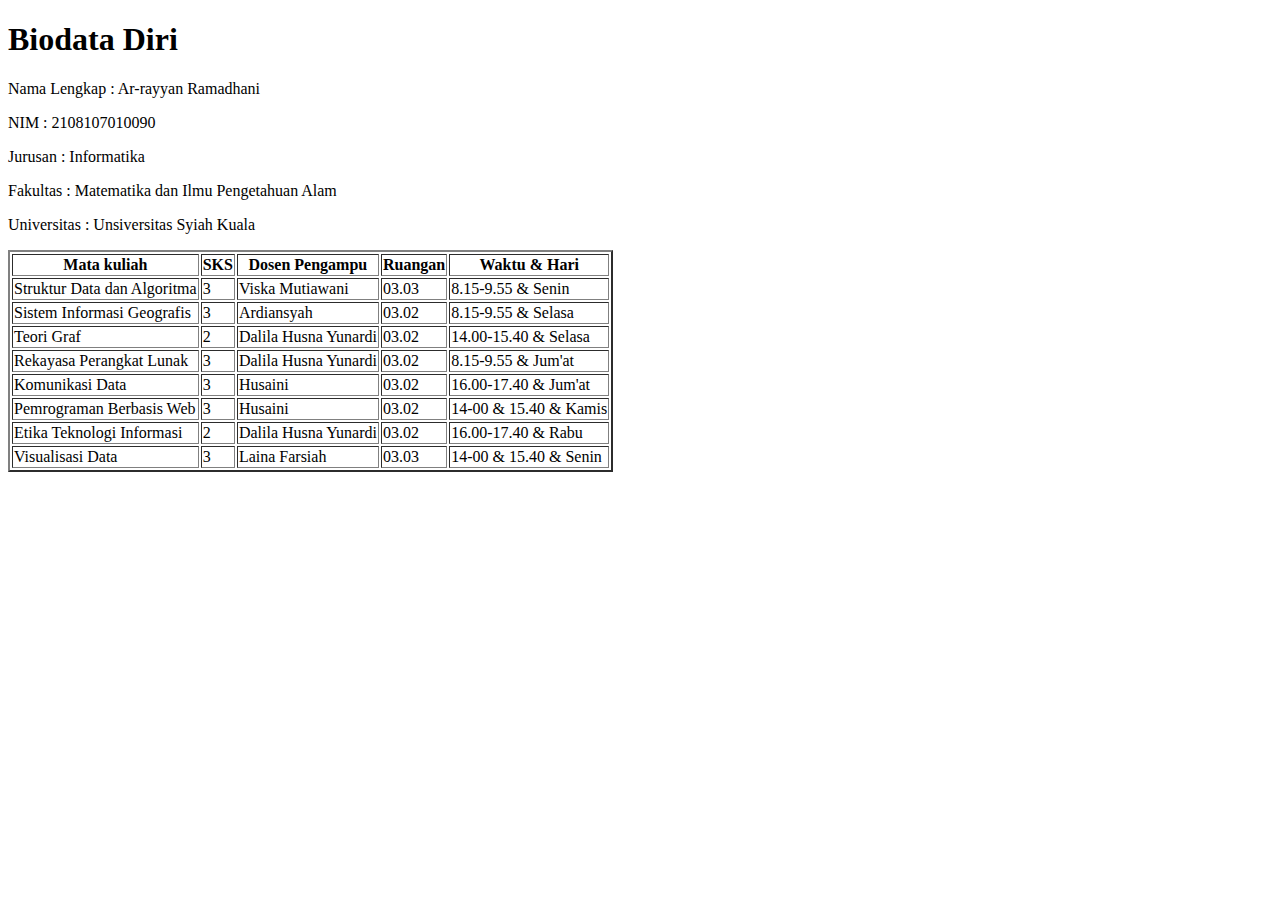
<file: tugas-02/index.html>
<!-- Data Diri -->
<!DOCTYPE html>
<html lang="en">
<head>
    <title>Data Diri Mahasiswa</title>
</head>
<body>
    <h1>Biodata Diri</h1>
    <p>Nama Lengkap : Ar-rayyan Ramadhani</p>
    <p>NIM : 2108107010090</p>
    <p>Jurusan : Informatika</p>
    <p>Fakultas : Matematika dan Ilmu Pengetahuan Alam</p>
    <p>Universitas : Unsiversitas Syiah Kuala</p>

    <!-- Tabel Mata Kuliah -->
    <table border="2">
        <tr>
            <th>Mata kuliah</th>
            <th>SKS</th>
            <th>Dosen Pengampu</th>
            <th>Ruangan</th>
            <th>Waktu & Hari</th>
            
        </tr>
        <tr>
            <td>Struktur Data dan Algoritma</td>
            <td>3</td>
            <td>Viska Mutiawani</td>
            <td>03.03</td>
            <td>8.15-9.55 & Senin</td>
        </tr>
        <tr>
            <td>Sistem Informasi Geografis</td>
            <td>3</td>
            <td>Ardiansyah</td>
            <td>03.02</td>
            <td>8.15-9.55 & Selasa</td>
        </tr>
        <tr>
            <td>Teori Graf</td>
            <td>2</td>
            <td>Dalila Husna Yunardi</td>
            <td>03.02</td>
            <td>14.00-15.40 & Selasa</td>
        </tr>
        <tr>
            <td>Rekayasa Perangkat Lunak</td>
            <td>3</td>
            <td>Dalila Husna Yunardi</td>
            <td>03.02</td>
            <td>8.15-9.55 & Jum'at</td>
        </tr>
        <tr>
            <td>Komunikasi Data</td>
            <td>3</td>
            <td>Husaini</td>
            <td>03.02</td>
            <td>16.00-17.40 & Jum'at</td>
        </tr>
        <tr>
            <td>Pemrograman Berbasis Web</td>
            <td>3</td>
            <td>Husaini</td>
            <td>03.02</td>
            <td>14-00 & 15.40 & Kamis</td>
        </tr>
        <tr>
            <td>Etika Teknologi Informasi</td>
            <td>2</td>
            <td>Dalila Husna Yunardi</td>
            <td>03.02</td>
            <td>16.00-17.40 & Rabu</td>
        </tr>
        <tr>
            <td>Visualisasi Data</td>
            <td>3</td>
            <td>Laina Farsiah</td>
            <td>03.03</td>
            <td>14-00 & 15.40 & Senin</td>
        </tr>
    </table>
</body>
</html>
</file>
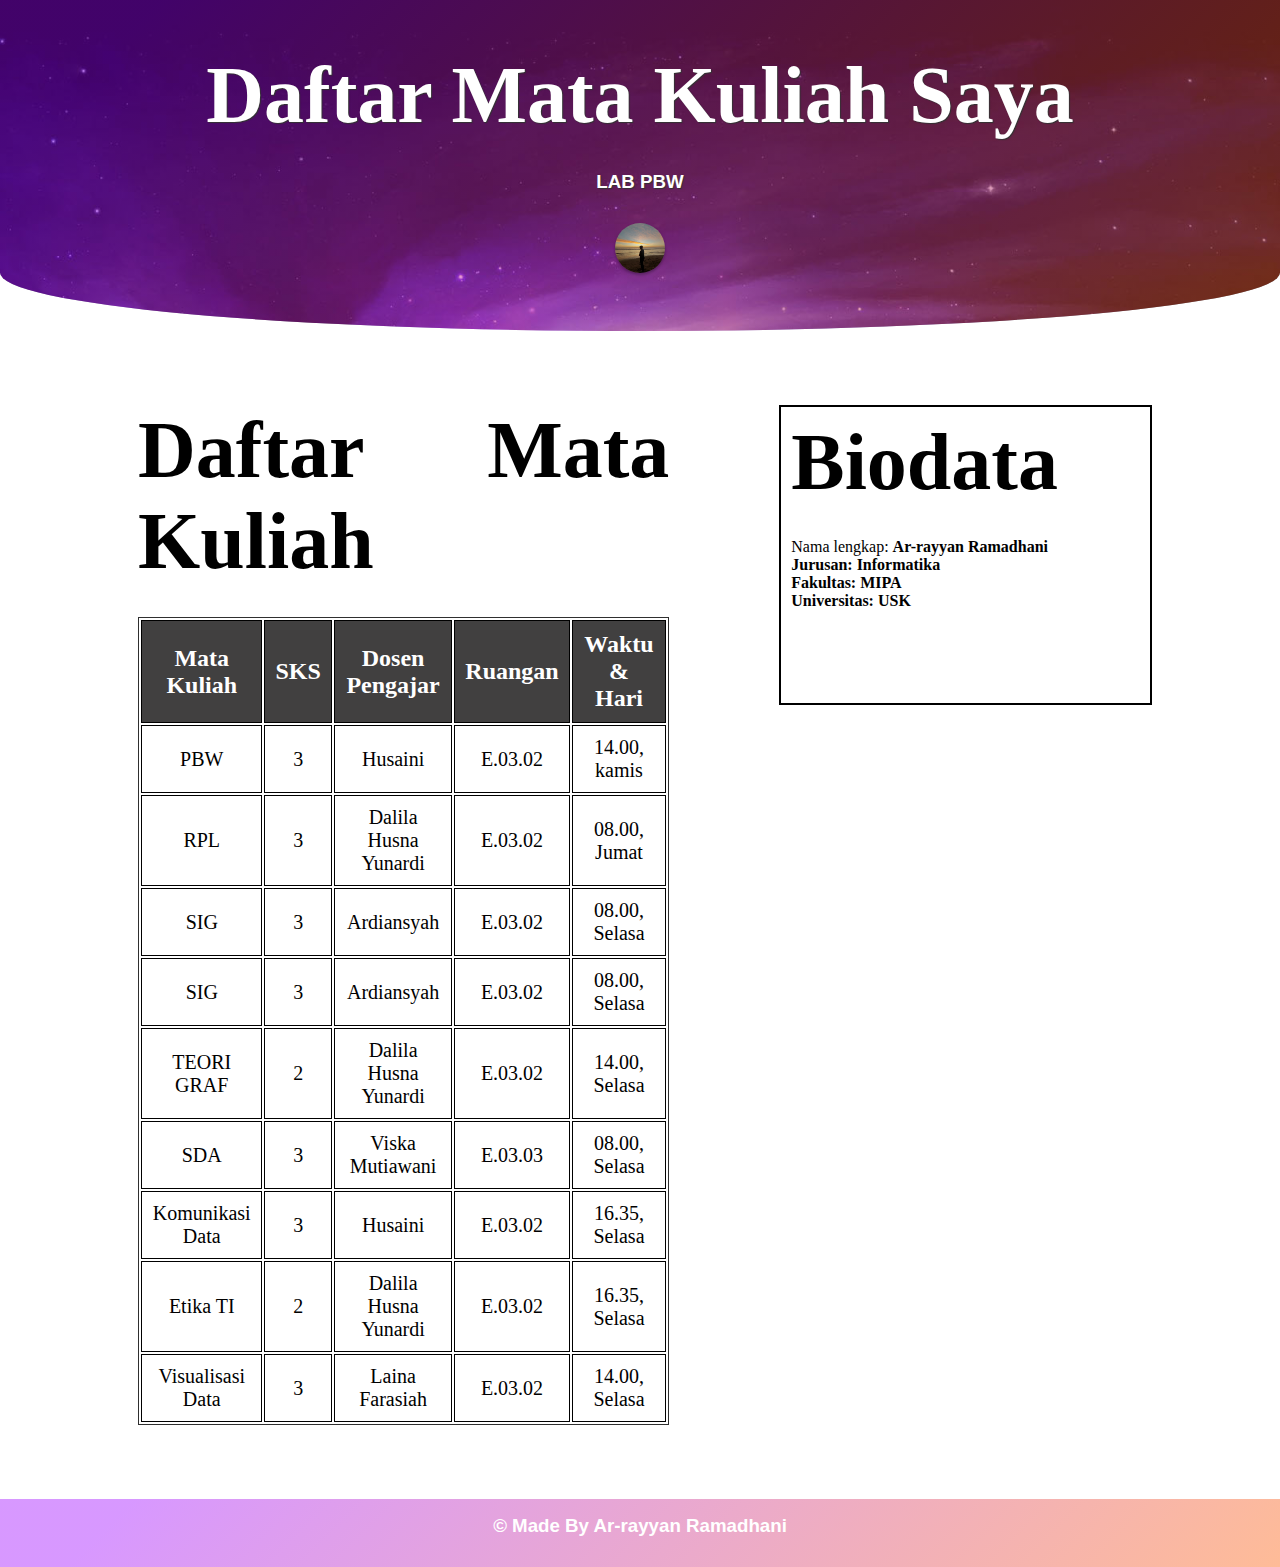
<file: Tugas-3/index.html>
<!DOCTYPE html>
<html lang="en">
<head>
  <meta charset="UTF-8">
  <meta http-equiv="X-UA-Compatible" content="IE=edge">
  <meta name="viewport" content="width=device-width, initial-scale=1.0">
  <title>CSS header</title>
  <link rel="stylesheet" href="css/style.css">
  <link
    rel="stylesheet"
    href="https://cdnjs.cloudflare.com/ajax/libs/animate.css/4.1.1/animate.min.css"/>
</head>
<body>
  <header>
    <div class="overlay">
      <h1 class="animate__animated animate__fadeInLeft">Daftar Mata Kuliah Saya</h1>
      <h3 class="animate__animated animate__fadeInLeft">LAB PBW</h3>
    <div class="author"></div>
    </div>
  </header>

  <div class="content">
    <div class="tab">  
      <h1>Daftar Mata Kuliah</h1>
      <table>
          <tr>
              <th>Mata Kuliah</th>
              <th>SKS</th>
              <th>Dosen Pengajar</th>
              <th>Ruangan</th>
              <th>Waktu & Hari</th>
          </tr>
          <tr>
              <td>PBW</td>
              <td> 3</td>
              <td>Husaini</td>
              <td> E.03.02</td>
              <td>14.00, kamis</td>
          </tr>
          <tr>
              <td>RPL</td>
              <td> 3</td>
              <td> Dalila Husna Yunardi</td>
              <td> E.03.02</td>
              <td>08.00, Jumat</td>
          </tr>
          <tr>
              <td>SIG</td>
              <td>3</td>
              <td> Ardiansyah </td>
              <td> E.03.02</td>
              <td>08.00, Selasa</td>
          </tr>
          <tr>
              <td>SIG</td>
              <td> 3</td>
              <td> Ardiansyah </td>
              <td> E.03.02</td>
              <td>08.00, Selasa</td>
          </tr>
          <tr>
              <td>TEORI GRAF</td>
              <td>2</td>
              <td> Dalila Husna Yunardi </td>
              <td> E.03.02</td>
              <td>14.00, Selasa</td>
          </tr>
          <tr>
              <td>SDA</td>
              <td> 3</td>
              <td> Viska Mutiawani </td>
              <td> E.03.03</td>
              <td>08.00, Selasa</td>
          </tr>
          <tr>
              <td>Komunikasi Data</td>
              <td> 3</td>
              <td> Husaini </td>
              <td> E.03.02</td>
              <td>16.35, Selasa</td>
          </tr>
          <tr>
              <td>Etika TI</td>
              <td> 2</td>
              <td> Dalila Husna Yunardi </td>
              <td> E.03.02</td>
              <td>16.35, Selasa</td>
          </tr>
          <tr>
              <td>Visualisasi Data</td>
              <td> 3</td>
              <td> Laina Farasiah </td>
              <td> E.03.02</td>
              <td>14.00, Selasa</td>
          </tr>
      </table>
      </div>
      <div class="Bio">
        <div class="circle">
          <h1>Biodata</h1>
          <p>Nama lengkap: <strong> Ar-rayyan Ramadhani </p>
            <p>Jurusan: Informatika</p>
            <P>Fakultas: MIPA</P>
            <p>Universitas: USK</p>
          </div>
        </div>
    </div>
    <footer>
      <h3>© Made By Ar-rayyan Ramadhani</h3> 
    </footer>
    
</body>
</html>
</file>
<file: Tugas-3/css/style.css>
*{
	padding: 0; 
	margin: 0; 
	box-sizing: border-box;
}

body{
	height: 900px;
 }
header {
	background: url('../jpg/Galaxy\ Wallpapers\ 3.jpg');
	text-align: center;
	width: 100%;
	height: auto;
	background-size: cover;
	background-attachment: fixed;
	position: relative;
	overflow: hidden;
	border-radius: 0 0 85% 85% / 30%;
}
header .overlay{
	width: 100%;
	height: 100%;
	padding: 50px;
	color: #FFF;
	text-shadow: 1px 1px 1px #333;
  	background-image: linear-gradient( 135deg, #9f05ff69 10%, #fd5e086b 100%);
	
}

.author{
	display:inline-block;
	width:50px;
	height:50px;
	border-radius:50%;
	background:url('../jpg/rayyan.jpg') center no-repeat;
	background-size:cover;
	box-shadow:0 2px 3px rgba(0,0,0,0.3);
	margin-bottom: 4px;
}

h1 {
	font-family: 'Dancing Script', cursive;
	font-size: 80px;
	margin-bottom: 30px;
}

h3 {
	font-family: 'Open Sans', sans-serif;
	margin-bottom: 30px;
}

table {
	margin: auto;
	border: 1px solid #2f2f2f;
	
}

.content{  
	padding:5% 10%;
	text-align:justify;
	display: flex;
}

.tab{
	margin: 10px;
}

th, td {
  border: 1px solid #000000;
  text-align: center;
  font-size: 20px;
  padding: 10px;
}

th {
  background-color: #414040;
  font-size: 24px;
  color: #ffffff;
}

.Bio{
	float: center;
	width: 500px;
	height: 300px;
	border: 2px solid black;
	padding: 10px;
	margin-left: 100px;
	margin-top: 10px;
}

footer{
	background: linear-gradient( 135deg, #9f05ff69 10%, #fd5e086b 100%);
	padding-top: 1rem;
	display: flex;
	justify-content: center;
}

footer h3{
	color: white;
}
</file>
